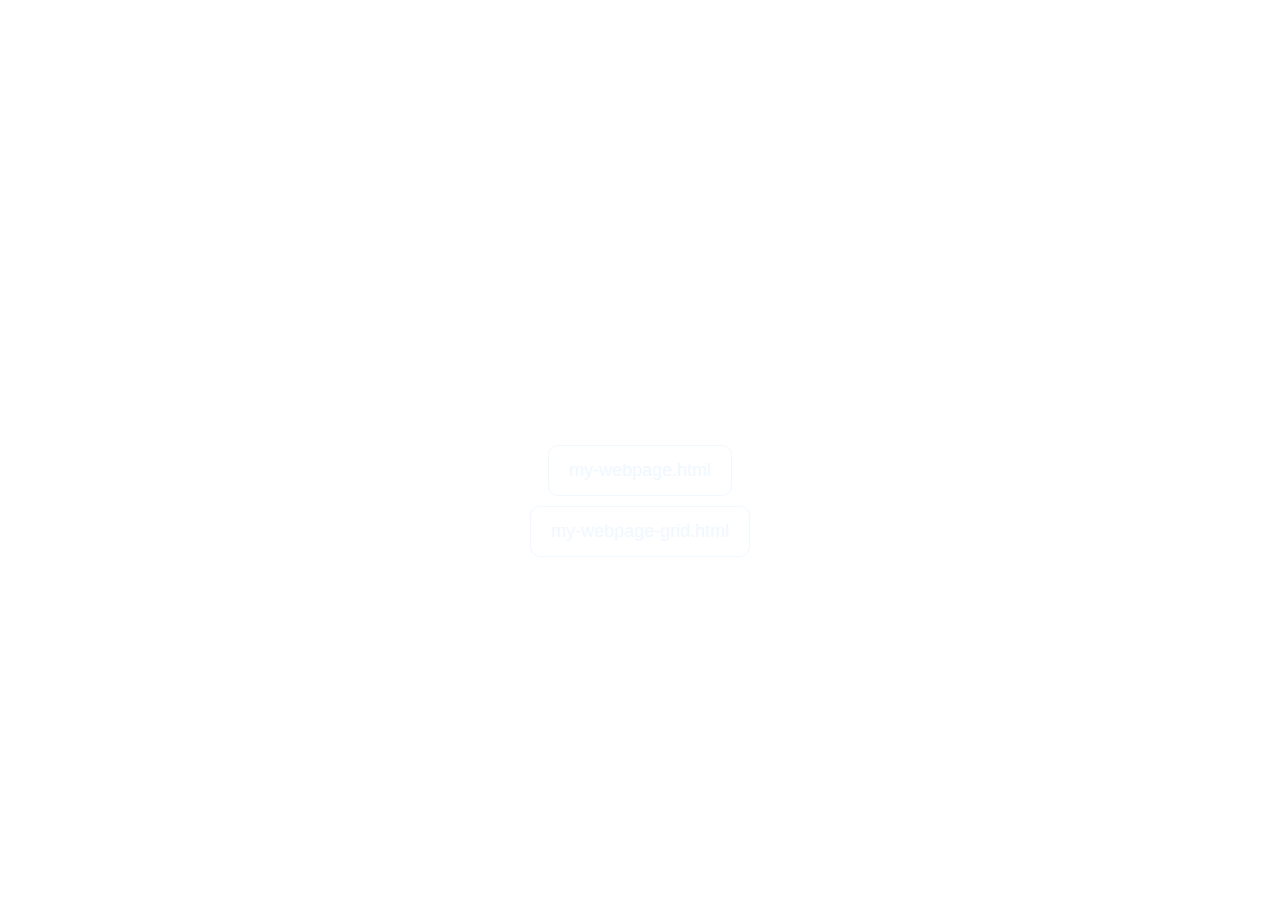
<file: index.html>
<!DOCTYPE html>
<html lang="en">
<head>
    <meta charset="UTF-8">
    <meta name="viewport" content="width=device-width, initial-scale=1.0">
    <meta http-equiv="X-UA-Compatible" content="ie=edge">
    <title>My_index</title>
    <link href ="indexs.css" rel="stylesheet" type="text/css">
</head>
<body>
 <header id="showcase">
     <h1>Welcome to my landing page</h1>
     <p>click the buttons link to other webpages</p>
     <a  href=" https://jasongama.github.io/basic_webpages/my-webpage.html" class="button">my-webpage.html</a>
     <a  href=" https://jasongama.github.io/basic_webpages/my-webpage-grid.html" class="button">my-webpage-grid.html</a>
 </header>
</body>
</html>
</file>
<file: indexs.css>
*{
    margin: 0;
    padding: 0;
}

body{
    margin:0;
    font-family: Arial, "Helvetica Neue" , Helvetica, sans-serif;
    font-size: 17px;
    color:white;
    line-height: 1.6;
}
#showcase{
    background-image: url("https://images.pexels.com/photos/1308624/pexels-photo-1308624.jpeg?auto=compress&cs=tinysrgb&h=750&w=1260");
    background-size: cover;
    background-position: center;
    height:100vh;
    display: flex;
    flex-direction: column;
    align-items: center;
    justify-content: center; 
    text-align: center;
    padding: 0 20px; 
}

#showcase h1{
 font-size: 50px;
 line-height: 1.2;
}
#showcase p{
    font-size:20px;

}
#showcase .button{
    font-size: 18px;
    color: aliceblue;
    text-decoration: aliceblue;
    border: aliceblue 1px solid;
    padding: 10px 20px;
    border-radius: 10px;
    margin-top: 10px;
}
#showcase .button:hover{
    background:  aliceblue;
    color:#926239;
}
</file>
